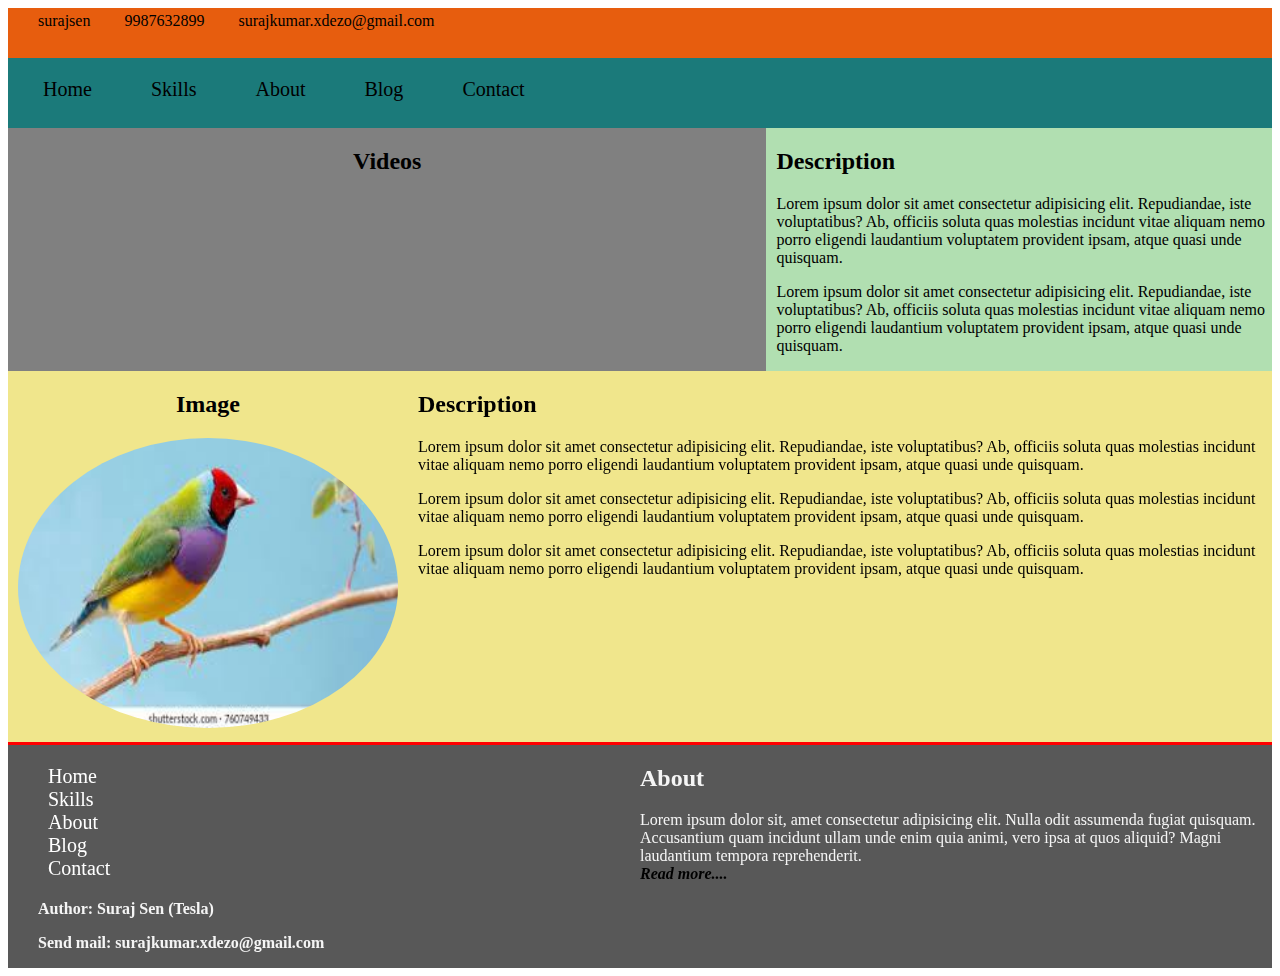
<file: index.html>
<!DOCTYPE html>
<html lang="en">

<head>
    <meta charset="UTF-8">
    <meta http-equiv="X-UA-Compatible" content="IE=edge">
    <meta name="viewport" content="width=device-width, initial-scale=1.0">
    <title>Portfolio</title>
    <link rel="stylesheet" href="Blog.css">
    <link rel="stylesheet" href="https://pro.fontawesome.com/releases/v5.10.0/css/all.css"
        integrity="sha384-AYmEC3Yw5cVb3ZcuHtOA93w35dYTsvhLPVnYs9eStHfGJvOvKxVfELGroGkvsg+p" crossorigin="anonymous" />
</head>

<body>
 
        <div class="topbar">
            <div id="socialmedia">
                <a href="#"><i class="fab fa-facebook"></i>surajsen</a>
                <a href="#"><i class="fas fa-phone"></i>9987632899</a>
                <a href="#"><i class="fas fa-envelope"></i>surajkumar.xdezo@gmail.com</a>
            </div>
        </div>


    <!-- Top Navigation bar -->

    <header>
        <nav>
            <ul>
                <li> <a href="homepage.html"><i class="fas fa-home"></i>Home</a> </li>
                <li class="dropdown">
                    <a class="dropbtn" href="skills.html"><i class="fas fa-cogs"></i>Skills</a>
                    <div class="items">
                        <a href="#">Web Development</a>
                        <a href="#">Software Development</a>
                    </div>
                </li>
                <li> <a href="About.html"><i class="fas fa-address-card"></i>About</a> </li>
                <li> <a href="#"><i class="fas fa-blog"></i>Blog</a> </li>
                <li> <a href="contact.html"><i class="fas fa-address-book"></i>Contact</a> </li>
            </ul>
        </nav>
    </header>

    <!-- End of Navigation bar -->

    <!-- Section 1 start -->
    <section>
        <div class="div1">
            <h2 style="text-align: center;">Videos</h2>

            <div class="main">
                <div class="d1">
                    <iframe width="370" height="200" src="https://www.youtube.com/embed/ILwLN6hV-X8"
                        title="YouTube video player" frameborder="0"
                        allow="accelerometer; autoplay; clipboard-write; encrypted-media; gyroscope; picture-in-picture"
                        allowfullscreen></iframe>
                </div>
                <div class="d2">
                    <iframe width="370" height="200" src="https://www.youtube.com/embed/ILwLN6hV-X8"
                        title="YouTube video player" frameborder="0"
                        allow="accelerometer; autoplay; clipboard-write; encrypted-media; gyroscope; picture-in-picture"
                        allowfullscreen></iframe>
                </div>
            </div>


        </div>
        <div class="div2">
            <h2>Description</h2>
            <p>Lorem ipsum dolor sit amet consectetur adipisicing elit. Repudiandae, iste voluptatibus? Ab, officiis
                soluta quas molestias incidunt vitae aliquam nemo porro eligendi laudantium voluptatem provident ipsam,
                atque quasi unde quisquam.</p>
            <p>Lorem ipsum dolor sit amet consectetur adipisicing elit. Repudiandae, iste voluptatibus? Ab, officiis
                soluta quas molestias incidunt vitae aliquam nemo porro eligendi laudantium voluptatem provident ipsam,
                atque quasi unde quisquam.</p>


        </div>
    </section>
    <!-- End of section 1 -->
    <!-- Section 2 start -->
    <section>
        <div class="div3">
            <h2 style="text-align: center;">Image</h2>
            <img class="birdimg" src="bird.jpg" alt="" width="400" height="300">
        </div>
        <div class="div4">
            <h2>Description</h2>
            <p>Lorem ipsum dolor sit amet consectetur adipisicing elit. Repudiandae, iste voluptatibus? Ab, officiis
                soluta quas molestias incidunt vitae aliquam nemo porro eligendi laudantium voluptatem provident ipsam,
                atque quasi unde quisquam. </p>
            <p>Lorem ipsum dolor sit amet consectetur adipisicing elit. Repudiandae, iste voluptatibus? Ab, officiis
                soluta quas molestias incidunt vitae aliquam nemo porro eligendi laudantium voluptatem provident ipsam,
                atque quasi unde quisquam. </p>
            <p>Lorem ipsum dolor sit amet consectetur adipisicing elit. Repudiandae, iste voluptatibus? Ab, officiis
                soluta quas molestias incidunt vitae aliquam nemo porro eligendi laudantium voluptatem provident ipsam,
                atque quasi unde quisquam. </p>
        </div>
    </section>
    <!-- End of section 2 -->

    <!-- Start of Footer -->
    <footer>

        <div class="footerdiv">
            <ul>
                <li> <a href="homepage.html">Home</a> </li>
                <li class="dropdown">
                    <a class="dropbtn" href="#">Skills</a>
                    <div class="items">
                        <a href="#">Web Development</a>
                        <a href="#">Software Development</a>
                    </div>
                </li>
                <li> <a href="About.html">About</a> </li>
                <li> <a href="">Blog</a> </li>
                <li> <a href="">Contact</a> </li>
            </ul>

            <p><b>Author: Suraj Sen (Tesla)</b></p>
            <p> <b><a href="mailto:surajkumar.xdezo@gmail.com">Send mail: surajkumar.xdezo@gmail.com</a></b> </p>
        </div>
        <div class="about">
            <h2>About</h2>
            Lorem ipsum dolor sit, amet consectetur adipisicing elit. Nulla odit assumenda fugiat quisquam. Accusantium
            quam incidunt ullam unde enim quia animi, vero ipsa at quos aliquid? Magni laudantium tempora reprehenderit.
            <br><b><i><a href="About.html">Read more....</a></i></b>
        </div>

    </footer>
    <!-- End of Footer -->

</body>

</html>
</file>
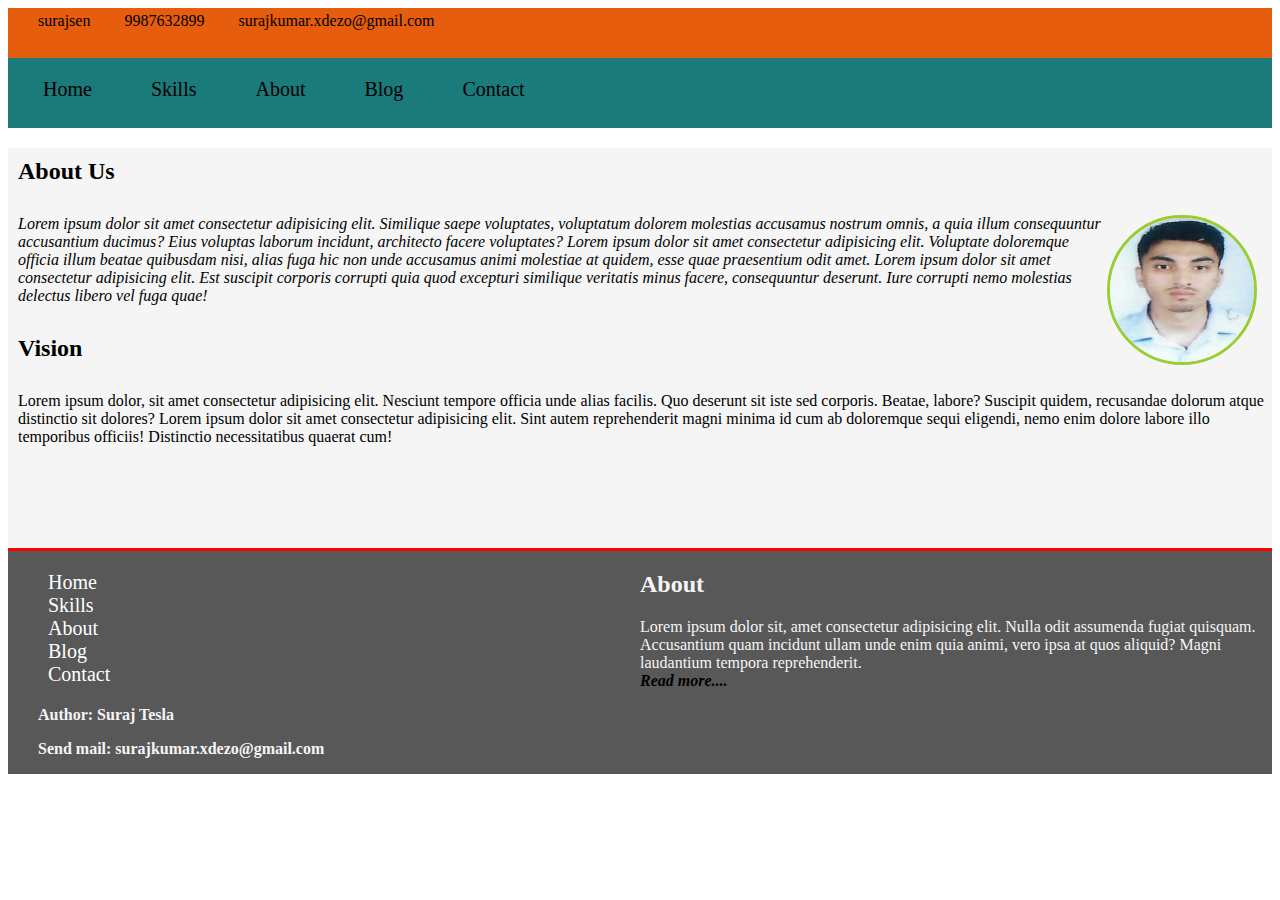
<file: About.html>
<!DOCTYPE html>
<html lang="en">

<head>
    <meta charset="UTF-8">
    <meta http-equiv="X-UA-Compatible" content="IE=edge">
    <meta name="viewport" content="width=device-width, initial-scale=1.0">
    <title>About us</title>
    <link rel="stylesheet" href="Blog.css">
    <link rel="stylesheet" href="https://pro.fontawesome.com/releases/v5.10.0/css/all.css"
    integrity="sha384-AYmEC3Yw5cVb3ZcuHtOA93w35dYTsvhLPVnYs9eStHfGJvOvKxVfELGroGkvsg+p" crossorigin="anonymous" />
</head>

<body>
    <div class="topbar">
        <div id="socialmedia">
            <a href="#"><i class="fab fa-facebook"></i>surajsen</a>
            <a href="#"><i class="fas fa-phone"></i>9987632899</a>
            <a href="#"><i class="fas fa-envelope"></i>surajkumar.xdezo@gmail.com</a>
        </div>
    </div>


<!-- Top Navigation bar -->

<header>
    <nav>
        <ul>
            <li> <a href="homepage.html"><i class="fas fa-home"></i>Home</a> </li>
            <li class="dropdown">
                <a class="dropbtn" href="skills.html"><i class="fas fa-cogs"></i>Skills</a>
                <div class="items">
                    <a href="#">Web Development</a>
                    <a href="#">Software Development</a>
                </div>
            </li>
            <li> <a href="About.html"><i class="fas fa-address-card"></i>About</a> </li>
            <li> <a href="#"><i class="fas fa-blog"></i>Blog</a> </li>
            <li> <a href="contact.html"><i class="fas fa-address-book"></i>Contact</a> </li>
        </ul>
    </nav>
</header>


<!-- End of Navigation bar -->

    <div class="aboutus">
        <h2>About Us</h2>
        <p><i> <img id="myimg" src="myimg.jpg" alt="Self image" width="150" height="150">
                Lorem ipsum dolor sit amet consectetur adipisicing elit. Similique saepe voluptates, voluptatum dolorem
                molestias accusamus nostrum omnis, a quia illum consequuntur accusantium ducimus? Eius voluptas laborum
                incidunt, architecto facere voluptates? Lorem ipsum dolor sit amet consectetur adipisicing elit.
                Voluptate doloremque officia illum beatae quibusdam nisi, alias fuga hic non unde accusamus animi
                molestiae at quidem, esse quae praesentium odit amet. Lorem ipsum dolor sit amet consectetur adipisicing
                elit. Est suscipit corporis corrupti quia quod excepturi similique veritatis minus facere, consequuntur
                deserunt. Iure corrupti nemo molestias delectus libero vel fuga quae!</i></p>
        <h2>Vision</h2>
        <p>Lorem ipsum dolor, sit amet consectetur adipisicing elit. Nesciunt tempore officia unde alias facilis.
            Quo deserunt sit iste sed corporis. Beatae, labore? Suscipit quidem, recusandae dolorum atque distinctio
            sit dolores? Lorem ipsum dolor sit amet consectetur adipisicing elit. Sint autem reprehenderit magni minima
            id cum ab doloremque sequi eligendi, nemo enim dolore labore illo temporibus officiis! Distinctio
            necessitatibus quaerat cum!</p>

    </div>



    <!-- Start of Footer -->
    <footer>

        <div class="footerdiv">
            <ul>
                <li> <a href="homepage.html">Home</a> </li>
                <li class="dropdown">
                    <a class="dropbtn" href="#">Skills</a>
                    <div class="items">
                        <a href="#">Web Development</a>
                        <a href="#">Software Development</a>
                    </div>
                </li>
                <li> <a href="About.html">About</a> </li>
                <li> <a href="">Blog</a> </li>
                <li> <a href="">Contact</a> </li>
            </ul>

            <p><b>Author: Suraj Tesla</b></p>
            <p> <b><a href="mailto:surajkumar.xdezo@gmail.com">Send mail: surajkumar.xdezo@gmail.com</a></b> </p>
        </div>
        <div class="about">
            <h2>About</h2>
            Lorem ipsum dolor sit, amet consectetur adipisicing elit. Nulla odit assumenda fugiat quisquam. Accusantium
            quam incidunt ullam unde enim quia animi, vero ipsa at quos aliquid? Magni laudantium tempora reprehenderit.
            <br><b><i><a href="About.html">Read more....</a></i></b>
        </div>

    </footer>
    <!-- End of Footer -->




</body>

</html>
</file>
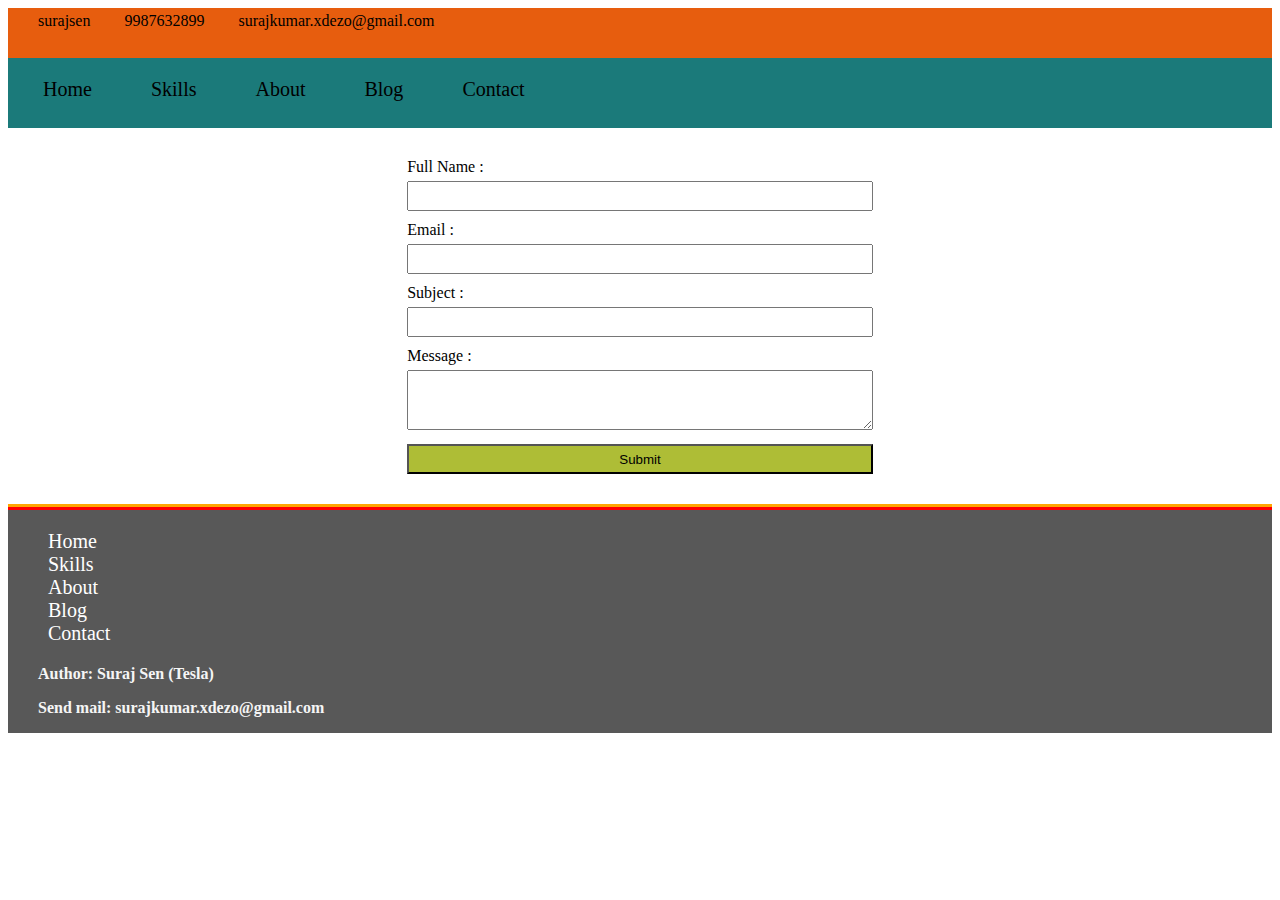
<file: contact.html>
<!DOCTYPE html>
<html lang="en">

<head>
    <meta charset="UTF-8">
    <meta http-equiv="X-UA-Compatible" content="IE=edge">
    <meta name="viewport" content="width=device-width, initial-scale=1.0">
    <title>Contact</title>
    <link rel="stylesheet" href="Blog.css">
    <link rel="stylesheet" href="https://pro.fontawesome.com/releases/v5.10.0/css/all.css"
        integrity="sha384-AYmEC3Yw5cVb3ZcuHtOA93w35dYTsvhLPVnYs9eStHfGJvOvKxVfELGroGkvsg+p" crossorigin="anonymous" />
</head>

<body>
    <div class="topbar">
        <div id="socialmedia">
            <a href="#"><i class="fab fa-facebook"></i>surajsen</a>
            <a href="#"><i class="fas fa-phone"></i>9987632899</a>
            <a href="#"><i class="fas fa-envelope"></i>surajkumar.xdezo@gmail.com</a>
        </div>
    </div>


    <!-- Top Navigation bar -->

    <header>
        <nav>
            <ul>
                <li> <a href="homepage.html"><i class="fas fa-home"></i>Home</a> </li>
                <li class="dropdown">
                    <a class="dropbtn" href="skills.html"><i class="fas fa-cogs"></i>Skills</a>
                    <div class="items">
                        <a href="#">Web Development</a>
                        <a href="#">Software Development</a>
                    </div>
                </li>
                <li> <a href="About.html"><i class="fas fa-address-card"></i>About</a> </li>
                <li> <a href="#"><i class="fas fa-blog"></i>Blog</a> </li>
                <li> <a href="contact.html"><i class="fas fa-address-book"></i>Contact</a> </li>
            </ul>
        </nav>
    </header>

    <!-- End of Navigation bar -->


    <div class="formflex">

        <form class="flexbody" action="#" method="">

            <div class="contactcon">
                <label for="fullname">Full Name : </label>
                <input type="text" name="fullname">
            </div>

            <div class="contactcon">
                <label for="email">Email : </label>
                <input type="email" name="email">
            </div>

            <div class="contactcon">
                <label for="subject">Subject : </label>
                <input type="text" name="subject">
            </div>

            <div class="contactcon">
                <label for="message">Message :</label>
                <textarea name="message"></textarea>
            </div>

            <button type="submit" name="Submit">Submit</button>
        </form>

    </div>

    <!-- <div class="formdiv">
        <form action="#" class="formbody">
            <label for="fname">Full Name: </label>
            <input type="text" name="fname">
            <label for="Email">Email: </label>
            <input type="email" name="email">
            <label for="message">Message: </label>
            <textarea name="message"></textarea>
            <button type="submit" name="Submit">Submit</button>
        </form>
    </div> -->

    <!-- Start of Footer -->
    <footer>

        <div class="footerdiv">
            <ul>
                <li> <a href="homepage.html">Home</a> </li>
                <li class="dropdown">
                    <a class="dropbtn" href="#">Skills</a>
                    <div class="items">
                        <a href="#">Web Development</a>
                        <a href="#">Software Development</a>
                    </div>
                </li>
                <li> <a href="About.html">About</a> </li>
                <li> <a href="">Blog</a> </li>
                <li> <a href="">Contact</a> </li>
            </ul>

            <p><b>Author: Suraj Sen (Tesla)</b></p>
            <p> <b><a href="mailto:surajkumar.xdezo@gmail.com">Send mail: surajkumar.xdezo@gmail.com</a></b> </p>
        </div>
        <div class="map">
            <iframe
                src="https://www.google.com/maps/embed?pb=!1m18!1m12!1m3!1d3516.0508282153405!2d83.97247701507305!3d28.205768282588142!2m3!1f0!2f0!3f0!3m2!1i1024!2i768!4f13.1!3m3!1m2!1s0x399595f540c603db%3A0x234fa047032d13bc!2sXDezo%20Academy!5e0!3m2!1sen!2snp!4v1640384327734!5m2!1sen!2snp"
                width="400" height="350" style="border:0;" allowfullscreen="" loading="lazy"></iframe>
        </div>

    </footer>
    <!-- End of Footer -->

</body>

</html>
</file>
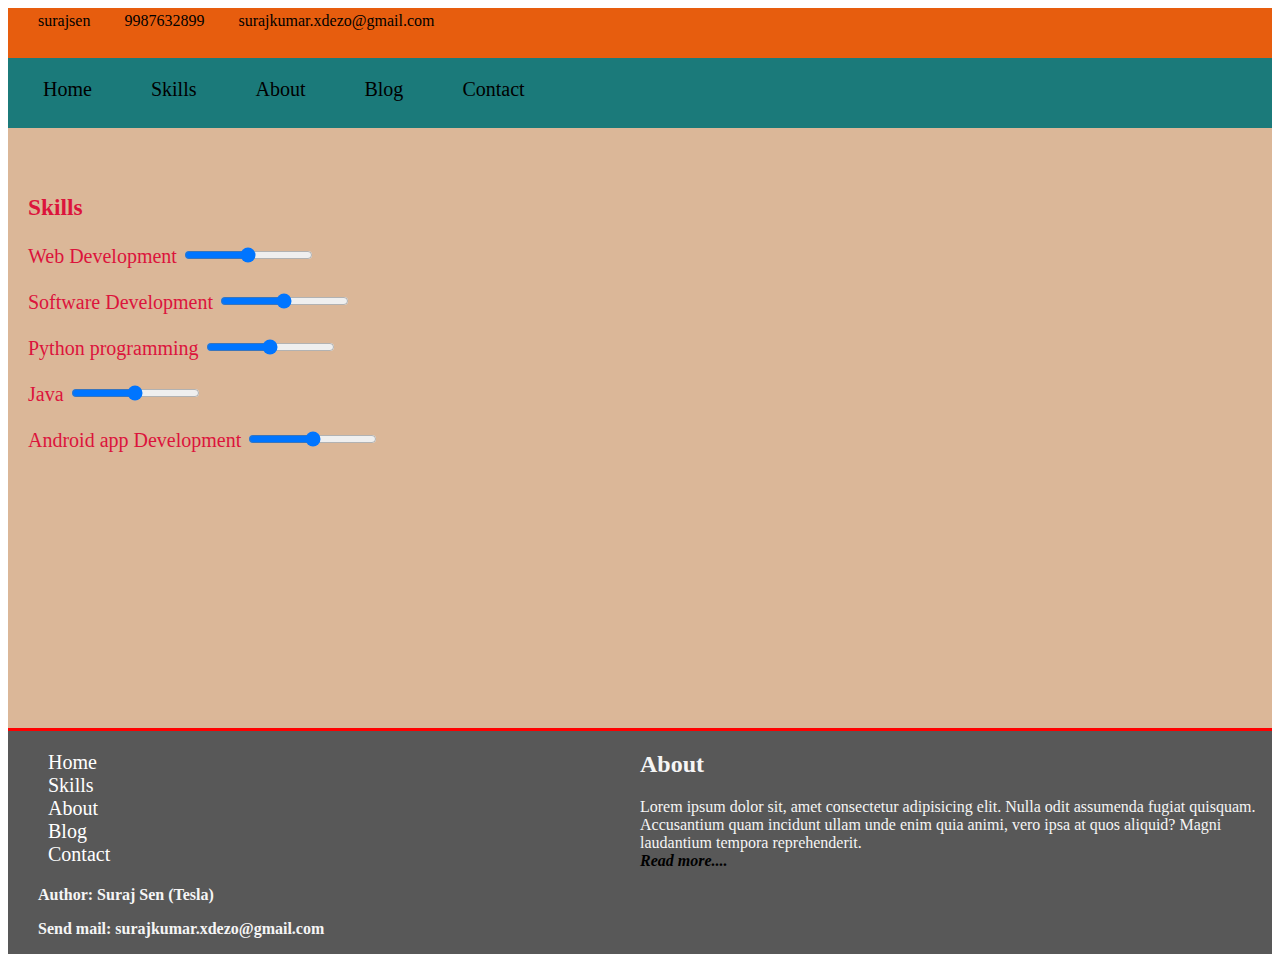
<file: skills.html>
<!DOCTYPE html>
<html lang="en">

<head>
    <meta charset="UTF-8">
    <meta http-equiv="X-UA-Compatible" content="IE=edge">
    <meta name="viewport" content="width=device-width, initial-scale=1.0">
    <title>Portfolio</title>
    <link rel="stylesheet" href="Blog.css">
    <link rel="stylesheet" href="https://pro.fontawesome.com/releases/v5.10.0/css/all.css"
        integrity="sha384-AYmEC3Yw5cVb3ZcuHtOA93w35dYTsvhLPVnYs9eStHfGJvOvKxVfELGroGkvsg+p" crossorigin="anonymous" />
</head>

<body>

    <div class="topbar">
        <div id="socialmedia">
            <a href="#"><i class="fab fa-facebook"></i>surajsen</a>
            <a href="#"><i class="fas fa-phone"></i>9987632899</a>
            <a href="#"><i class="fas fa-envelope"></i>surajkumar.xdezo@gmail.com</a>
        </div>
    </div>


    <!-- Top Navigation bar -->

    <header>
        <nav>
            <ul>
                <li> <a href="homepage.html"><i class="fas fa-home"></i>Home</a> </li>
                <li class="dropdown">
                    <a class="dropbtn" href="skills.html"><i class="fas fa-cogs"></i>Skills</a>
                    <div class="items">
                        <a href="#">Web Development</a>
                        <a href="#">Software Development</a>
                    </div>
                </li>
                <li> <a href="About.html"><i class="fas fa-address-card"></i>About</a> </li>
                <li> <a href="#"><i class="fas fa-blog"></i>Blog</a> </li>
                <li> <a href="contact.html"><i class="fas fa-address-book"></i>Contact</a> </li>
            </ul>
        </nav>
    </header>

    <!-- End of Navigation bar -->

    <div class="skills">
            <br>
            <h3>Skills</h3>
            <label for="">Web Development</label>
            <input type="range">     <br><br>
            <label for="">Software Development</label>
            <input type="range">     <br><br>
            <label for="">Python programming</label>
            <input type="range">     <br><br>
            <label for="">Java </label>
            <input type="range">     <br><br>
            <label for="">Android app Development</label>
            <input type="range">   
    </div>

    







    <!-- Start of Footer -->
    <footer>

        <div class="footerdiv">
            <ul>
                <li> <a href="homepage.html">Home</a> </li>
                <li class="dropdown">
                    <a class="dropbtn" href="#">Skills</a>
                    <div class="items">
                        <a href="#">Web Development</a>
                        <a href="#">Software Development</a>
                    </div>
                </li>
                <li> <a href="About.html">About</a> </li>
                <li> <a href="">Blog</a> </li>
                <li> <a href="">Contact</a> </li>
            </ul>

            <p><b>Author: Suraj Sen (Tesla)</b></p>
            <p> <b><a href="mailto:surajkumar.xdezo@gmail.com">Send mail: surajkumar.xdezo@gmail.com</a></b> </p>
        </div>
        <div class="about">
            <h2>About</h2>
            Lorem ipsum dolor sit, amet consectetur adipisicing elit. Nulla odit assumenda fugiat quisquam. Accusantium
            quam incidunt ullam unde enim quia animi, vero ipsa at quos aliquid? Magni laudantium tempora reprehenderit.
            <br><b><i><a href="About.html">Read more....</a></i></b>
        </div>

    </footer>
    <!-- End of Footer -->

</body>

</html>
</file>
<file: Blog.css>
*{
    box-sizing: border-box;
}

/* Responsive */
@media(max-width:400px){

    .topbar{
        flex-direction: column;
    }

    header{
        display: block;
    }
    .items{
        min-width: 60px;
        padding: 10px;
        position: absolute;
        right: 0px;
        margin: 0px;
    }
    section{
        flex-direction: column;
    }
    footer{
        flex-direction: column;
    }

   .birdimg{
       width: 100%;
   }

   /* .main .d1, .d2{
    width: 100%;
    height: auto;
    } */
    .main{
        flex-direction: column;
    }
   .topbar #socialmedia a i{
       flex-direction: column;
   }


}
/* End of Media Query */

iframe{
    width: 100%;
    height: auto;
}

.topbar{
    background-color: rgb(231, 93, 14);
    height: 50px;
 
}
#socialmedia a i{
    padding: 15px;
}
#socialmedia i{
    font-size: 20px;
}

header{
    position: sticky;
   top: 0%;
}
/* Nav bar CSS */
nav{
    background-color: rgb(27, 122, 122);
   
 
}

nav ul{
    list-style-type: none;
    margin: 0px;
    padding: 0px;
}

nav ul li{   
    display: inline-block; 
    padding: 20px;
    font-size:20px;
    height: 70px;
 }   


a{
    text-decoration: none;
    color: rgb(0, 0, 0);
    
}

nav ul li a i{
    color:honeydew;
    padding-right: 15px;
}

li a:hover, .dropdown:hover .dropbtn{
    background-color: rgb(219, 172, 111);
}
.items{
    display: none;
    position: absolute;
    padding: 20px;
    background-color: coral;
    min-width: 160px;
}

.dropdown:hover .items{
    display: block;
}

.items a{
    display: block;
    padding: 5px
}
.items a:hover{
    background-color: crimson;
}

/* Index page design */

section{
    display: flex;
}
.div1{
    background-color: gray;
    flex: 6;
}
.div2{
    background-color: rgb(177, 223, 177);
    flex: 4;
}

.main{
    display: flex;
    /* padding: 0 10px 10px 10px; */
}
.d1{
    flex: 1;
    /* border: 3px solid red; */
}
.d1 iframe{
    padding-left: 20px;
    padding-bottom: 15px;
}
.d2 iframe{
    padding-left: 20px;
    padding-bottom: 10px;
}
.d2{
    flex:1;
}

p{
  padding-left: 10px;
  
}

.div3{
    background-color: khaki;
    flex: 3;
}
.div4{
    background-color: khaki;
    flex: 7;
}
.div2 h2, .div4 h2{
    padding-left: 10px;
}

.div3 img{
    padding: 0 10px 10px 10px;
    border-radius: 90%;
}

/* Footer */

footer{
    display: flex;
    border-top: 3px solid red;
}

.footerdiv{
    flex:1;
    background-color: rgb(88,88,88);
}
.about, .map{
    flex: 1;
    background-color: rgb(88,88,88);
    color: whitesmoke;
}
.footerdiv ul {
    font-size: 20px;
    list-style-type: none;
}
.footerdiv ul a{
    color:rgb(255, 255, 255);
}
.footerdiv p{
    padding-left: 30px;
    color: whitesmoke;
}
.footerdiv a{
    color: whitesmoke;
}


/* About us page css */
.aboutus{
    /* background-color: yellowgreen; */
    background-color:whitesmoke;
    height: 400px;
}
.aboutus h2{
    padding: 10px;
}

.aboutus #myimg{
    float: right;
    border-radius: 80%;
    margin-right: 15px;
    border: 3px solid yellowgreen;
}

/* Skills  */
.skills{
    background-color: rgb(219, 183, 152);
    height: 600px;
    padding: 20px;
    color:crimson;
    font-size: 20px;
    font-family:segoe UI ;
    flex: 1;
}


/* Contact */
.formflex{
    display: flex;
    border-bottom: 3px solid orange;
    justify-content: center;
    position: relative;
    width:100%;
  
  }
  .formflex::before{
    content: "";
   
    background-repeat: no-repeat;
    background-position: center;
    background-size: cover;
    top: 0;
    left: 0;
    bottom: 0;
    right: 0;
 
    position: absolute;
 
  
  }
  
  .flexbody{
    padding:20px;
    margin :10px;
    margin-top:10px;
    flex-basis: 40%;
  }
  .contactcon{
    margin-bottom:10px;
  
  }
  .contactcon label{
    display:inline-block;
    width:100%;
    margin-bottom: 5px;
  
  }
  .contactcon input{
    height: 30px;
    width: 100%;
    padding:5px;
  }
  .contactcon textarea{
    width: 100%;
    height: 60px;
    padding:5px;
  
  }
  .flexbody button{
     width:100%;
     height:30px;
     background: rgb(174, 189, 54);
     border:0xp;
  }
</file>
